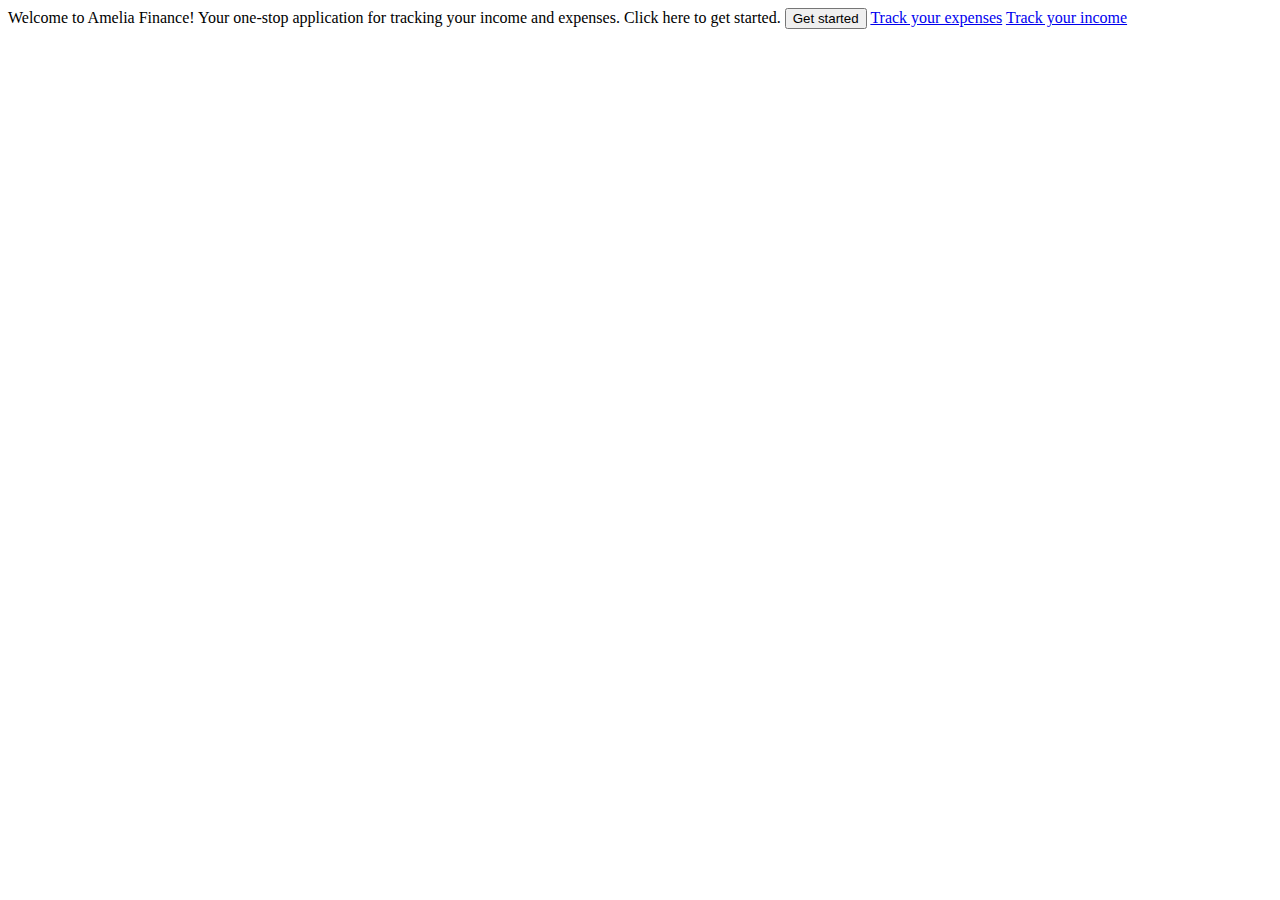
<file: index.html>
<!DOCTYPE html>
<html lang="en">
<head>
    <meta charset="UTF-8">
    <meta name="viewport" content="width=device-width, initial-scale=1.0">
    <title>Homepage</title>
</head>
<body>
    Welcome to Amelia Finance! Your one-stop application for tracking your income and expenses.
    Click here to get started. 
    <button>Get started</button>
    <a href="expense.html">Track your expenses</a>
    <a href="income.html">Track your income</a>
</body>
</html>
</file>
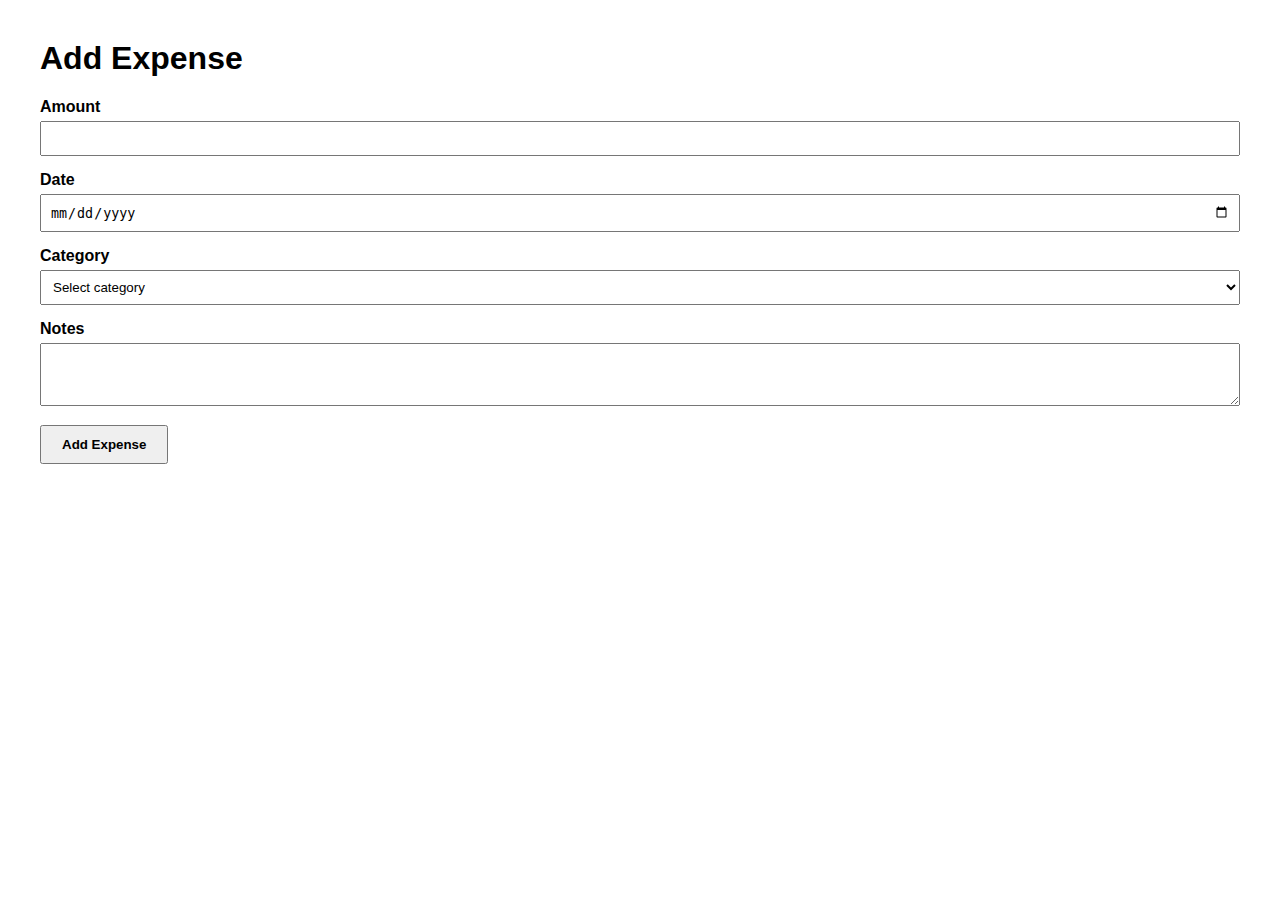
<file: expense.html>
<!DOCTYPE html>
<html lang="en">
<head>
    <meta charset="UTF-8">
    <title>Add Expense</title>
    <link rel="stylesheet" href="expense.css">
</head>
<body>
    <h1 style="font-weight: bold;">Add Expense</h1>
    <form>
        <div class="form-group">
            <label for="amount">Amount</label>
            <input type="number" id="amount" name="amount" required min="0" step="0.01">
        </div>
        <div class="form-group">
            <label for="date">Date</label>
            <input type="date" id="date" name="date" required>
        </div>
        <div class="form-group">
            <label for="category">Category</label>
            <select id="category" name="category" required>
                <option value="">Select category</option>
                <option value="Food">Food</option>
                <option value="Transport">Transport</option>
                <option value="Utilities">Utilities</option>
                <option value="Entertainment">Entertainment</option>
                <option value="Other">Other</option>
            </select>
        </div>
        <div class="form-group">
            <label for="notes">Notes</label>
            <textarea id="notes" name="notes" rows="3"></textarea>
        </div>
        <button type="submit">Add Expense</button>
    </form>
</body>
</html>
</file>
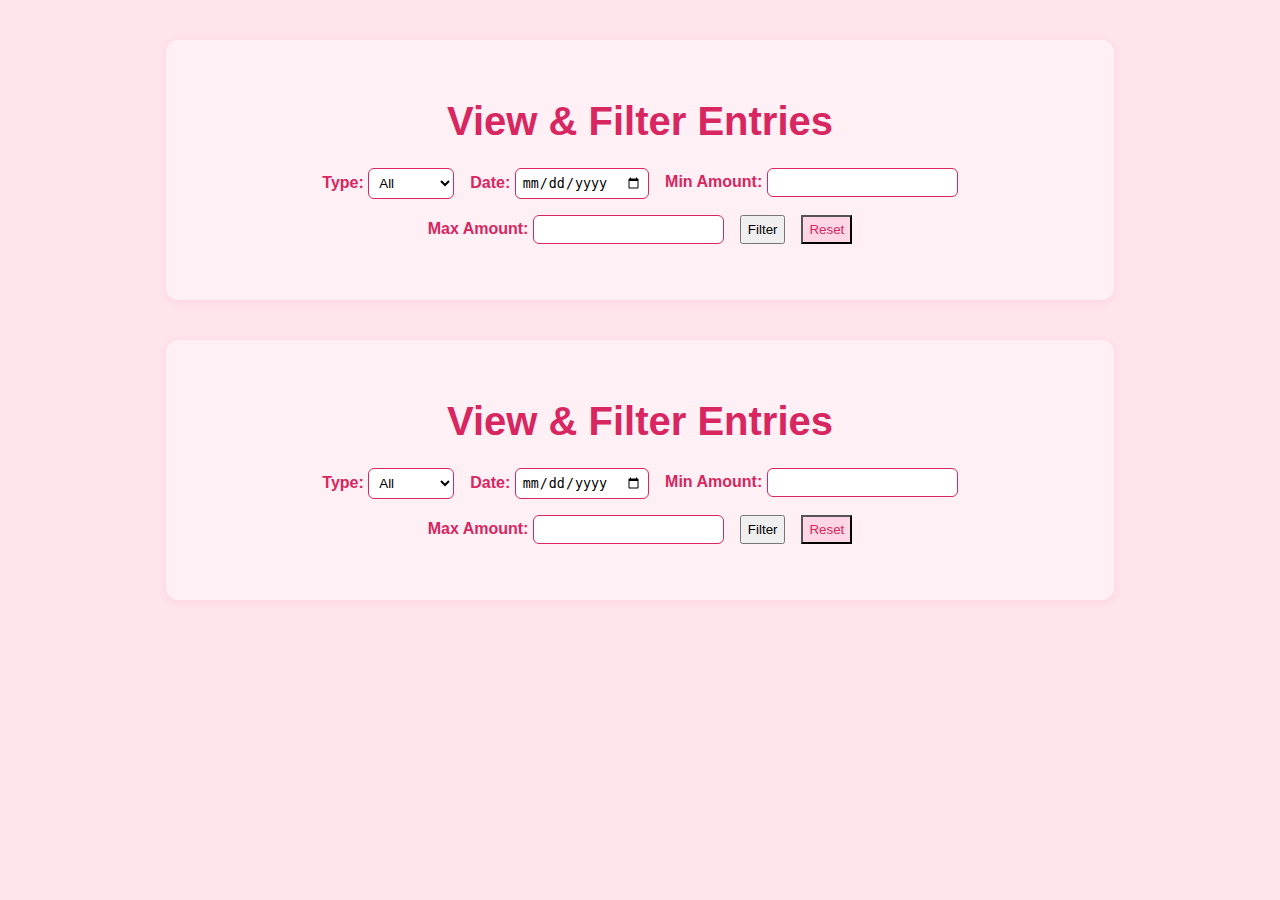
<file: filter.html>
<!DOCTYPE html>
<html lang="en">
<head>
    <meta charset="UTF-8">
    <meta name="viewport" content="width=device-width, initial-scale=1.0">
    <title>Filter Entries</title>
    <link rel="stylesheet" href="filter.css">
   
    <title>Filter Entries</title>
    <link rel="stylesheet" href="filter.css">
   
</head>
<body>
    <div class="container">
        <h1>View & Filter Entries</h1>
        <div class="filters">
            <label>
                Type:
                <select id="typeFilter">
                    <option value="all">All</option>
                    <option value="income">Income</option>
                    <option value="expense">Expense</option>
                </select>
            </label>
            <label>
                Date:
                <input type="date" id="dateFilter">
            </label>
            <label>
                Min Amount:
                <input type="number" id="minAmountFilter" min="0" step="0.01">
            </label>
            <label>
                Max Amount:
                <input type="number" id="maxAmountFilter" min="0" step="0.01">
            </label>
            <button onclick="applyFilters()">Filter</button>
            <button onclick="resetFilters()" style="background:#ffd6e6;color:#d72660;">Reset</button>
        </div>
       
    </div>
    <script src= "filter.js"> </script>
    <div class="container">
        <h1>View & Filter Entries</h1>
        <div class="filters">
            <label>
                Type:
                <select id="typeFilter">
                    <option value="all">All</option>
                    <option value="income">Income</option>
                    <option value="expense">Expense</option>
                </select>
            </label>
            <label>
                Date:
                <input type="date" id="dateFilter">
            </label>
            <label>
                Min Amount:
                <input type="number" id="minAmountFilter" min="0" step="0.01">
            </label>
            <label>
                Max Amount:
                <input type="number" id="maxAmountFilter" min="0" step="0.01">
            </label>
            <button onclick="applyFilters()">Filter</button>
            <button onclick="resetFilters()" style="background:#ffd6e6;color:#d72660;">Reset</button>
        </div>
       
    </div>
    <script src= "filter.js"> </script>
</body>
</html>
</file>
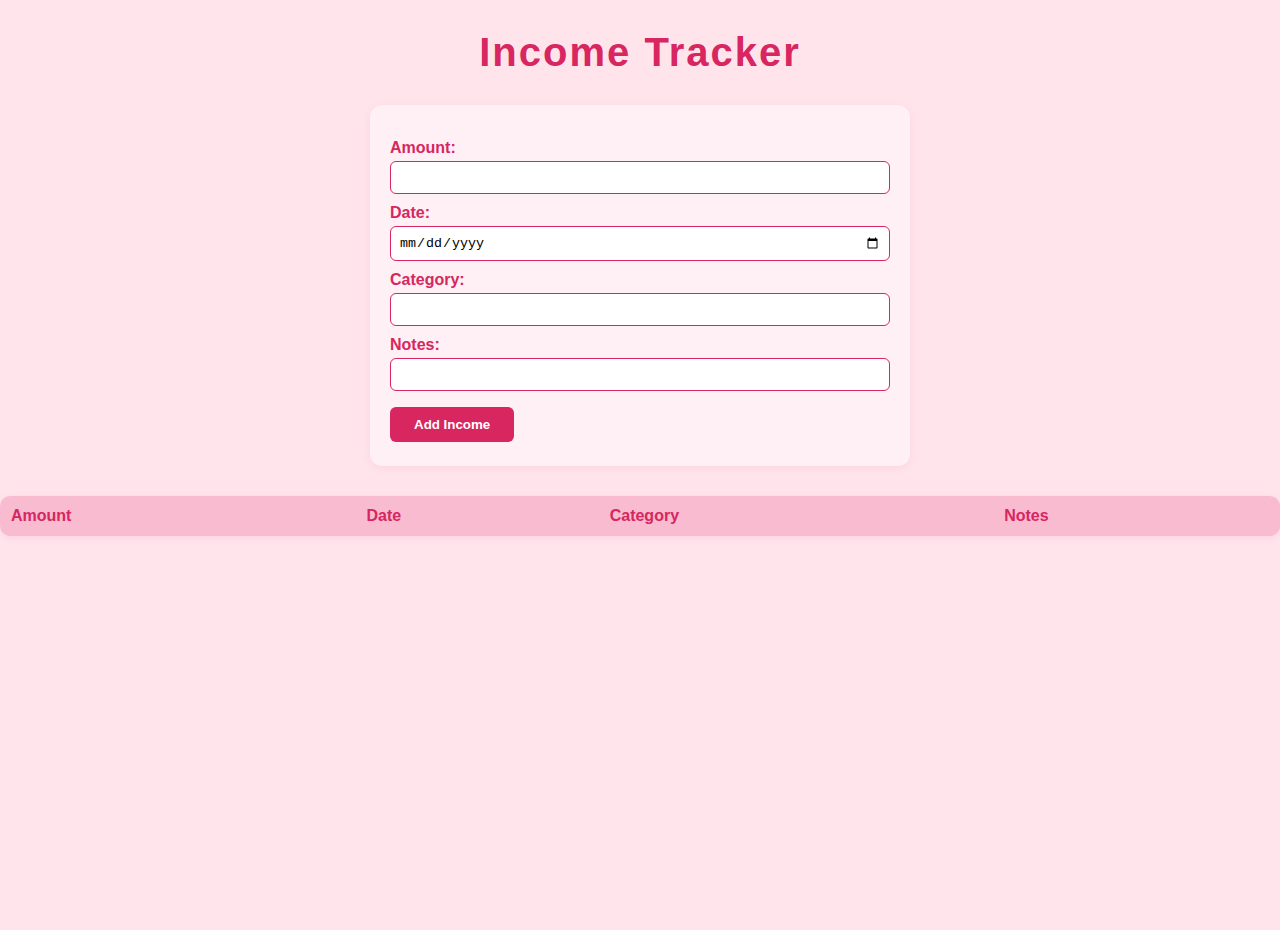
<file: income.html>
<!DOCTYPE html>
<html lang="en">
<head>
    <meta charset="UTF-8">
    <title>Income Tracker</title>
    <link rel="stylesheet" href="income.css">
</head>
<body>
    <h1>Income Tracker</h1>
    <form id="incomeForm">
        <label>
            Amount:
            <input type="number"  name="amount" required>
        </label>
        <label>
            Date:
            <input type="date" name="date" required>
        </label>
        <label>
            Category:
            <input type="text" name="category" required>
        </label>
        <label>
            Notes:
            <input type="text" name="notes">
        </label>
        <button type="submit">Add Income</button>
    </form>

    <table id="incomeTable">
        <thead>
            <tr>
                <th>Amount</th>
                <th>Date</th>
                <th>Category</th>
                <th>Notes</th>
            </tr>
        </thead>
        <tbody> </tbody>
    </table>

    <script src="income.js"></script>
</body>
</html>
</file>
<file: expense.css>
body {
            font-family: Arial, sans-serif;
            margin: 40px;
        }
        .form-group {
            margin-bottom: 15px;
        }
        label {
            display: block;
            font-weight: 600;
            margin-bottom: 5px;
        }
        input, select, textarea {
            width: 100%;
            padding: 8px;
            box-sizing: border-box;
        }
        button {
            padding: 10px 20px;
            font-weight: bold;
        }
</file>
<file: filter.css>
body {
    font-family: Arial, sans-serif;
    background: #ffe4ec;
    margin: 0;
    padding: 0;
}
.container {
    max-width: 900px;
    margin: 40px auto;
    background: #fff0f6;
    border-radius: 12px;
    padding: 32px 24px;
    box-shadow: 0 2px 8px rgba(215,38,96,0.08);
}
h1 {
    text-align: center;
    color: #d72660;
    font-family: 'Brush Script MT', cursive, sans-serif;
    font-size: 2.5rem;
    margin-bottom: 24px;
}
.filters {
    display: flex;
    flex-wrap: wrap;
    gap: 16px;
    margin-bottom: 24px;
    justify-content: center;
}
.filters label {
    color: #d72660;
    font-weight: 600;
}
.filters input, .filters select {
    padding: 6px;
    border-radius: 6px;
    border: 1px solid #d72660;
    background: #fff;
}
table {
    width: 100%;
    border-collapse: collapse;
    background: #fff;
    border-radius: 10px;
    overflow: hidden;
    box-shadow: 0 2px 8px rgba(215,38,96,0.08);
}
th, td {
    border: 1px solid #f8bbd0;
    padding: 10px;
    text-align: left;
}
th {
    background: #f8bbd0;
    color: #d72660;
}
@media (max-width: 700px) {
    .container {
        padding: 10px 2vw;
    }
    th, td {
        padding: 6px;
        font-size: 0.95rem;
    }
    h1 {
        font-size: 2rem;
    }
    .filters {
        flex-direction: column;
        gap: 8px;
    }
}
</file>
<file: income.css>
body{
    font-family: Arial, sans-serif; 
    margin: 0;
    padding: 0;
    background: #ffe4ec;
    min-height: 100vh;
}


h1 {
    font-family: 'Brush Script MT', cursive, sans-serif;
    margin-top: 30px;
    margin-bottom: 30px;
    text-align: center;
    font-size: 2.5rem;
    color: #d72660;
    font-weight: bold;
    letter-spacing: 2px;
}

form{
    margin: 0 auto 30px auto;
    max-width: 500px;
    background: #fff0f6;
    padding: 24px 20px;
    border-radius: 12px;
    box-shadow: 0 2px 8px rgba(215,38,96,0.08);
}

label { 
    display: block; 
    margin-top: 10px; 
    color: #d72660;
    font-weight: 600;
}
input, select, textarea {
    width: 100%;
    padding: 8px;
    margin-top: 4px;
    border: 1px solid #d72660;
    border-radius: 6px;
    background: #fff;
    box-sizing: border-box;
}

button {
    background: #d72660;
    color: #fff;
    border: none;
    padding: 10px 24px;
    border-radius: 6px;
    font-weight: bold;
    margin-top: 16px;
    cursor: pointer;
    transition: background 0.2s;
}
button:hover {
    background: #a81d4d;
}

table { 
    width: 100%;
    border-collapse: collapse; 
    margin-top: 20px;
    background: #fff0f6;
    border-radius: 10px;
    overflow: hidden;
    box-shadow: 0 2px 8px rgba(215,38,96,0.08);
}
th, td { 
    border: 1px solid #f8bbd0;
    padding: 10px; 
    text-align: left; 
}
th { 
    background: #f8bbd0;
    color: #d72660;
    font-weight: bold;
}
@media (max-width: 700px) {
    form, table {
        max-width: 98vw;
        font-size: 1rem;
    }
    th, td {
        padding: 6px;
    }
    header h1 {
        font-size: 2rem;
    }
}
</file>
